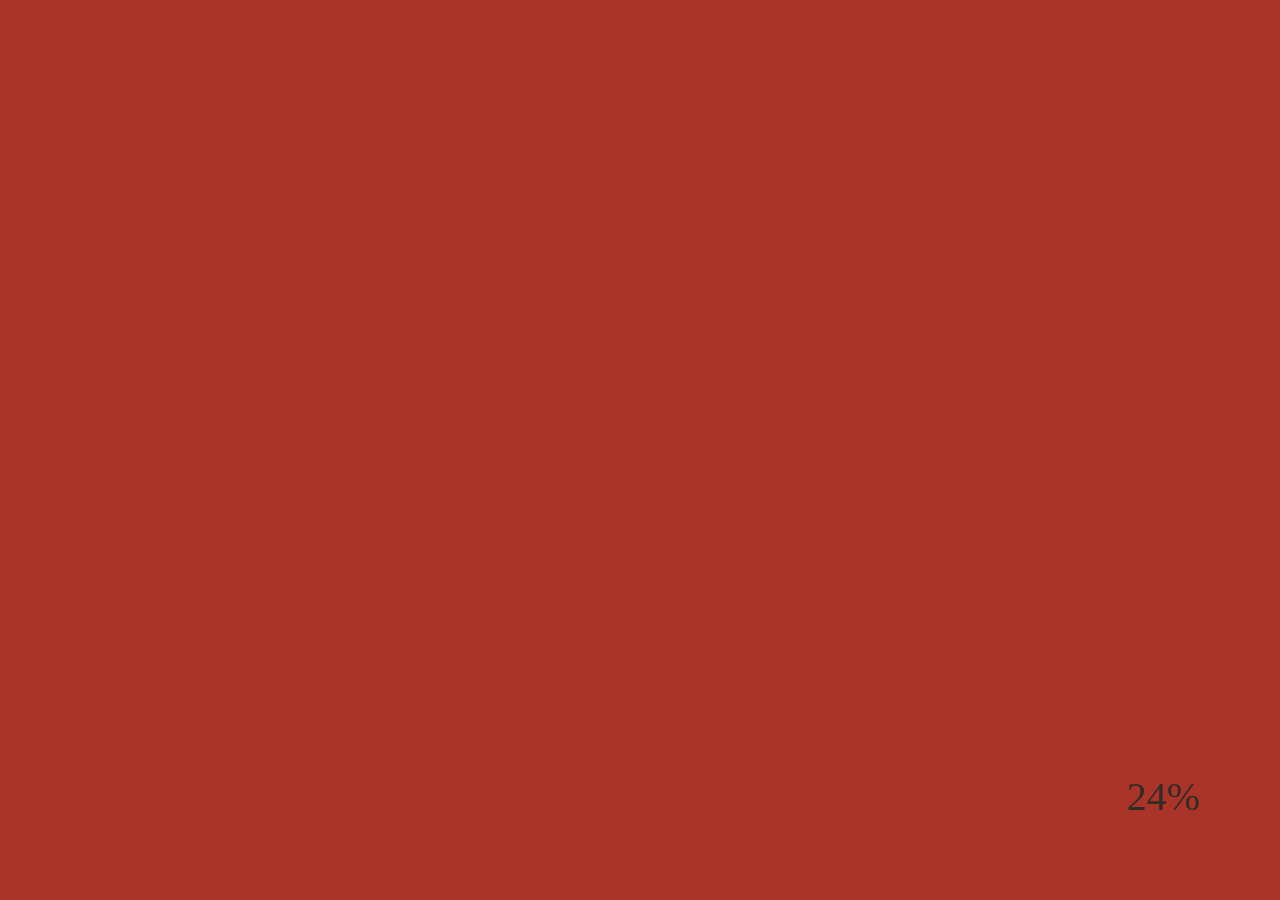
<file: index.html>
<!DOCTYPE html>
<html lang="en">
    <head>
        <meta charset="UTF-8" />
        <meta name="viewport" content="width=device-width, initial-scale=1.0" />
        <title>mediocta</title>
        <link rel="stylesheet" href="style.css" />
        <link rel="stylesheet" href="./cursor.css" />                                                                   
    </head>
    <body>
        <div class="loader">
                <div class="counter">0</div>
        </div>
        <nav>
            <div class="logo-container">
                <div class="logo"><h1>mediocta</h1></div>
                <div class="logo-name"><p>Coming soon ////////</p></div>
            </div>
            <div class="nav-buttons">
                <div class="btn">
                    <button>Merch</button>
                </div>
                <div class="btn">
                    <button onclick="location.href='info.html'">info</button>
                </div>
            </div>
        </nav>
        <div class="outer-cursor"></div>
        <div class="inner-cursor"></div>

        <div class="sub-nav">
            <p class="intro">
                Lorem ipsum dolor sit amet consectetur adipisicing elit. Deleniti aut a pariatur, ad ea vitae officia praesentium corporis voluptatem esse!
            </p>
            <p class="primary">site 2024</p>
        </div>

        <div class="hero-img">
            <div class="mask"></div>
            <div class="mask"></div>
            <div class="mask"></div>
            <div class="mask"></div>
            <div class="mask"></div>
            <div class="mask"></div>
            <div class="mask"></div>
            <div class="mask"></div>
            <div class="mask"></div>
            <div class="mask"></div>
        </div>

        <footer>
            <div class="slide-copy">
                <div class="slide-index"><p>p / 03</p></div>
                <div class="slide-name"><p>mediocta</p></div>
                <button onclick="location.href='https://www.instagram.com/mediocta.ww/'">visit</button>
            </div>

            <div class="slide-info">
                <div class="year">
                    <p>year</p>
                    <p>2024</p>
                </div>
                <div class="agency">
                    <p>agency</p>
                    <p>n / a</p>
                </div>
                <div class="role">
                    <p>role</p>
                    <p>design</p>
                </div>
                <div class="awards">
                    <p><span>awards</span></p>
                    <p>award</p>
                    <p>award</p>
                    <p>award</p>
                    <p>award</p>
                    <p>award</p>
                </div>
            </div>
        </footer>

        <script src="https://cdnjs.cloudflare.com/ajax/libs/gsap/3.5.1/gsap.min.js"></script>
        <script src="./script.js"></script>
    </body>
</html>
</file>
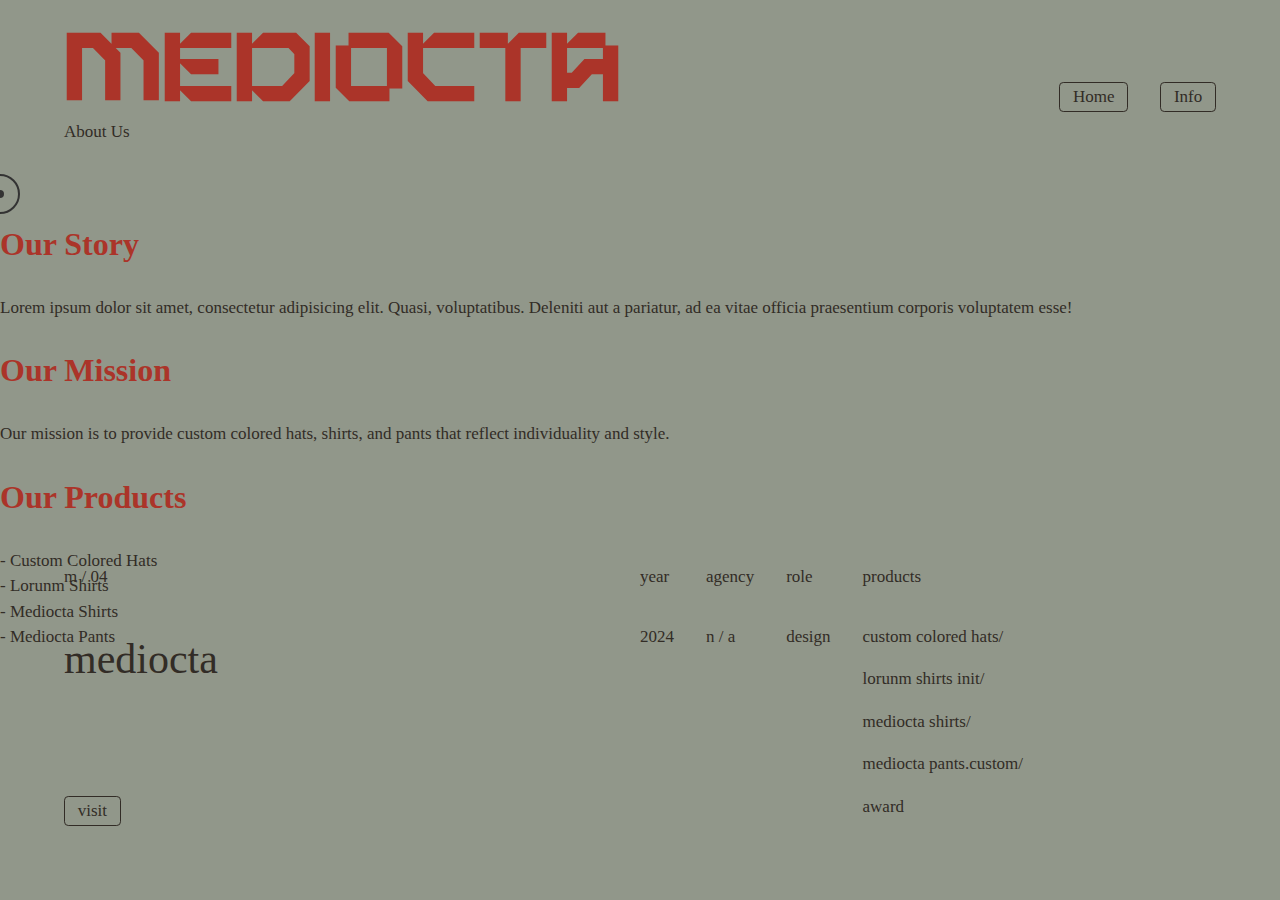
<file: info.html>
<!DOCTYPE html>
<html lang="en">
<head>
    <meta charset="UTF-8" />
    <meta name="viewport" content="width=device-width, initial-scale=1.0" />
    <title>About - mediocta</title>
    <link rel="stylesheet" href="info.css" />
    <link rel="stylesheet" href="./cursor.css" />
</head>
<body>
    <div class="loader">
        <div class="counter">0</div>
    </div>

    <nav>
        <div class="logo-container">
            <div class="logo"><h1>mediocta</h1></div>
            <div class="logo-name"><p>About Us</p></div>
        </div>
        <div class="nav-buttons">
            <div class="btn">
                <button onclick="location.href='index.html'">Home</button>
            </div>
            <div class="btn">
                <button onclick="location.href='info.html'">Info</button>
            </div>
        </div>
    </nav>

    <div class="outer-cursor"></div>
    <div class="inner-cursor"></div>

    <main>
        <div class="about-content">
            <h2>Our Story</h2>
            <p>
                Lorem ipsum dolor sit amet, consectetur adipisicing elit. 
                Quasi, voluptatibus. Deleniti aut a pariatur, ad ea vitae officia 
                praesentium corporis voluptatem esse!
            </p>
            <h2>Our Mission</h2>
            <p>
                Our mission is to provide custom colored hats, shirts, and 
                pants that reflect individuality and style.
            </p>
            <h2>Our Products</h2>
            <p>
                - Custom Colored Hats<br>
                - Lorunm Shirts<br>
                - Mediocta Shirts<br>
                - Mediocta Pants
            </p>
        </div>
    </main>

    <footer>
        <div class="slide-copy">
            <div class="slide-index"><p>m / 04</p></div>
            <div class="slide-name"><p>mediocta</p></div>
            <button onclick="location.href='https://www.instagram.com/mediocta.ww/'">visit</button>
        </div>

        <div class="slide-info">
            <div class="year">
                <p>year</p>
                <p>2024</p>
            </div>
            <div class="agency">
                <p>agency</p>
                <p>n / a</p>
            </div>
            <div class="role">
                <p>role</p>
                <p>design</p>
            </div>
            <div class="awards">
                <p><span>products</span></p>
                <p>custom colored hats/</p>
                <p>lorunm shirts init/</p>
                <p>mediocta shirts/</p>
                <p>mediocta pants.custom/</p>
                <p>award</p>
            </div>
        </div>
    </footer>

    <script src="https://cdnjs.cloudflare.com/ajax/libs/gsap/3.5.1/gsap.min.js"></script>
    <script src="./info.js"></script>
</body>
</html>
</file>
<file: style.css>
:root {
    --color-bg: #91978a;
    --color-accent: #ab3429;
    --color-text: #322c26;
}

* {
    margin: 0;
    padding: 0;
    box-sizing: border-box;
}

@font-face{
    font-family: "Monorama";
    src: url("https://db.onlinewebfonts.com/t/0d2fc67532a7c000fa3b6d66f0a70103.eot");
    src: url("https://db.onlinewebfonts.com/t/0d2fc67532a7c000fa3b6d66f0a70103.eot?#iefix")format("embedded-opentype"),
    url("https://db.onlinewebfonts.com/t/0d2fc67532a7c000fa3b6d66f0a70103.woff2")format("woff2"),
    url("https://db.onlinewebfonts.com/t/0d2fc67532a7c000fa3b6d66f0a70103.woff")format("woff"),
    url("https://db.onlinewebfonts.com/t/0d2fc67532a7c000fa3b6d66f0a70103.ttf")format("truetype"),
    url("https://db.onlinewebfonts.com/t/0d2fc67532a7c000fa3b6d66f0a70103.svg#Monorama")format("svg");
}

@font-face {
    font-family: "Lexa";
    src: url("./lexa.otf")format("opentype");
}

html,
body {
    width: 100vw;
    height: 100vh;
    overflow: hidden;
    font-family:"Monorama";
    background: var(--color-bg);
}

p {
    font-size: 11px;
    line-height: 1;
    color: var(--color-text);
}

nav{
    width: 100%;
    display: flex;
    justify-content: space-between;
    align-items: center;
    padding: 2em 4em;
}

.logo h1 {
    font-family: "Lexa";
    font-size: 80px;
    color: var(--color-accent);
}

.nav-buttons {
    display: flex;
    align-items: center;
    gap: 2em;
}

button {
    position: relative;
    background: none;
    outline: none;
    border: 1px solid var(--color-text);
    border-radius: 0.25em;
    font-size: 17px;
    color: var(--color-text);
    font-family: "Monorama";
    padding: 0.25em 0.75em;
    cursor: pointer;
    overflow: hidden;
    transition: 0.3s;
    z-index: 100;
}

#bottom-button {
    position: relative;
    top: -15%;
    left: 5%;
 
}

button span {
    padding-right: 0.5em;
}

button::after {
    content: "";
    position: absolute;
    top: 0;
    left: 0;
    width: 0%;
    height: 100%;
    background: var(--color-text);
    z-index: -1;
    transition: all 0.3s;
}

button:hover {
    color: var(--color-bg);
}

button:hover:after {
    width: 100%;
}

.sub-nav {
    position: relative;
    right: -25%;
    width: 75%;
    padding: 4em;
    display: flex;
    justify-content: space-between;
    color: var(--color-text);
}

.sub-nav p:nth-child(1) {
    width: 30%;
}

p.primary {
    font-size: 40px;
    text-align: right;
}

footer {
    position: absolute;
    bottom: 0;
    width: 100%;
    padding: 2e 4em 4em 4em;
    display: flex;
}

footer > div {
    flex: 1;
}

.slide-info {
    display: flex;
    align-items: flex-start;
    gap: 2em;
}

.slide-info > div {
    flex: 1;
}

.slide-name p {
    font-size: 42px;
    padding: 0.5em 0 1.5em 0;
}

.year p:nth-child(1),
.role p:nth-child(1),
.agency p:nth-child(1),
.awards p:nth-child(1) {
    margin-bottom: 2em;
}

.mediocta-img {
    position: absolute;
    right: 4em;
    bottom: 35%;
    width: 600px;
    height: 200px;
    background-image: url(./medioctatest.jpg);
    background-size: cover; /* Ensures the image covers the entire area */
    background-position: center; /* Centers the image */
    background-repeat: no-repeat; /* Prevents the image from repeating */
}

.mask {
    position: absolute;
    width: 600px;
    height: 200px;
    background: url(./blueprints.jpg) no-repeat 50% 50%;
    background-size: cover;
    z-index: 9999;
}


.loader {
    position: fixed;
    top: 0;
    width: 100%;
    height: 100%;
    background: var(--color-accent);
    color: var(--color-text);
    z-index: 10000;
}

.counter {
    position: fixed;
    right: 0;
    bottom: 0;
    font-size: 40px;
    padding: 2em;
}

.mask:nth-child(1) {
    clip-path: polygon(0% 0, 0% 0, 0% 100%, 0% 100%);
}

.mask:nth-child(2) {
    clip-path: polygon(10% 0, 10% 0, 10% 100%, 10% 100%);
}   

.mask:nth-child(3) {
    clip-path: polygon(20% 0, 20% 0, 20% 100%, 20% 100%);
}   
.mask:nth-child(4) {
    clip-path: polygon(30% 0, 30% 0, 30% 100%, 30% 100%);
}
.mask:nth-child(5) {
    clip-path: polygon(40% 0, 40% 0, 40% 100%, 40% 100%);
}
.mask:nth-child(6) {
    clip-path: polygon(50% 0, 50% 0, 50% 100%, 50% 100%);
}
.mask:nth-child(7) {
    clip-path: polygon(60% 0, 60% 0, 60% 100%, 60% 100%);
}
.mask:nth-child(8) {
    clip-path: polygon(70% 0, 70% 0, 70% 100%, 70% 100%);
}
.mask:nth-child(9) {
    clip-path: polygon(80% 0, 80% 0, 80% 100%, 80% 100%);
}   
.mask:nth-child(10) {
    clip-path: polygon(90% 0, 90% 0, 90% 100%, 90% 100%);
}

@media (max-width: 1023px) {
    /* Adjust styles for smaller screens */
    .logo h1 {
        position: relative;
        font-size: 24px;
        left: -25%;

    }
    .mediocta-img {
        position: relative; /* Change to relative for smaller screens */
        right: auto; /* Reset right positioning */
        left: 50%; /* Center the image */
        transform: translateX(-50%); /* Adjust to center */
        width: 90%; /* Make it responsive */
        max-width: 1023px; /* Keep a max width */
        height: auto; /* Allow height to adjust based on width */
        aspect-ratio: 4 / 2; /* Maintain aspect ratio */
        bottom: -10%; /* Adjust bottom positioning as needed */
    }

    .sub-nav {
        right: 0;
        width: 100%;
    }

    p.intro {
        display: none;
    }
    .slide-index p {
        position: relative;
        font-size: 24px;
        left: 5%;
        padding: 0.5em 0 1.5em 0;
    }

    .slide-name p {
        position: relative;
        font-size: 25px;
        left: 5%;
        bottom: -20%;
        /*padding: 0.5em 0 1.5em 0;*/
    }

    .awards,.agency {
        display: none;
    }
    
}
</file>
<file: cursor.css>
/* Hide default cursor */
body {
    cursor: none;
}

/* Outer Cursor */
.outer-cursor {
    position: absolute;
    width: 40px;
    height: 40px;
    border: 2px solid #333;
    border-radius: 50%;
    pointer-events: none;
    transform: translate(-50%, -50%);
    transition: transform 0.8s ease-out;
    z-index: 1000;
}

/* Inner Cursor */
.inner-cursor {
    position: absolute;
    width: 8px;
    height: 8px;
    background-color: #333;
    border-radius: 50%;
    pointer-events: none;
    transform: translate(-50%, -50%);
    transition: transform 0.05s ease-out;
    z-index: 1001;
}

/* Interactive elements hover effect */
a:hover ~ .outer-cursor, a:hover ~ .inner-cursor,
h1:hover ~ .outer-cursor, h1:hover ~ .inner-cursor {
    transform: scale(1.2) translate(-50%, -50%);
}
</file>
<file: info.css>
:root {
    --color-bg: #91978a;
    --color-accent: #ab3429;
    --color-text: #322c26;
}

* {
    margin: 0;
    padding: 0;
    box-sizing: border-box;
}

@font-face {
    font-family: "Monorama";
    src: url("https://db.onlinewebfonts.com/t/0d2fc67532a7c000fa3b6d66f0a70103.eot");
    src: url("https://db.onlinewebfonts.com/t/0d2fc67532a7c000fa3b6d66f0a70103.eot?#iefix") format("embedded-opentype"),
         url("https://db.onlinewebfonts.com/t/0d2fc67532a7c000fa3b6d66f0a70103.woff2") format("woff2"),
         url("https://db.onlinewebfonts.com/t/0d2fc67532a7c000fa3b6d66f0a70103.woff") format("woff"),
         url("https://db.onlinewebfonts.com/t/0d2fc67532 a7c000fa3b6d66f0a70103.ttf") format("truetype"),
         url("https://db.onlinewebfonts.com/t/0d2fc67532a7c000fa3b6d66f0a70103.svg#Monorama") format("svg");
}

@font-face {
    font-family: "Lexa";
    src: url("./lexa.otf") format("opentype");
}

html,
body {
    width: 100vw;
    height: 100vh;
    overflow: hidden;
    font-family: "Monorama";
    background: var(--color-bg);
}

h2 {
    font-size: 32px;
    color: var(--color-accent);
    margin: 1em 0;
}

p {
    font-size: 17px;
    line-height: 1.5;
    color: var(--color-text);
    margin-bottom: 1em;
}

nav {
    width: 100%;
    display: flex;
    justify-content: space-between;
    align-items: center;
    padding: 2em 4em;
}

.logo h1 {
    font-family: "Lexa";
    font-size: 80px;
    color: var(--color-accent);
}

.nav-buttons {
    display: flex;
    align-items: center;
    gap: 2em;
}

button {
    position: relative;
    background: none;
    outline: none;
    border: 1px solid var(--color-text);
    border-radius: 0.25em;
    font-size: 17px;
    color: var(--color-text);
    font-family: "Monorama";
    padding: 0.25em 0.75em;
    cursor: pointer;
    overflow: hidden;
    transition: 0.3s;
    z-index: 100;
}

button:hover {
    color: var(--color-bg);
}

.sub-nav {
    padding: 4em;
    color: var(--color-text);
}

footer {
    position: absolute;
    bottom: 0;
    width: 100%;
    padding: 2em 4em 4em 4em;
    display: flex;
}

footer > div {
    flex: 1;
}

.slide-info {
    display: flex;
    align-items: flex-start;
    gap: 2em;
}

.slide-name p {
    font-size: 42px;
    padding: 0.5em 0 1.5em 0;
}

.year p:nth-child(1),
.role p:nth-child(1),
.agency p:nth-child(1),
.awards p:nth-child(1) {
    margin-bottom: 2em;
}

.loader {
    position: fixed;
    top: 0;
    width: 100%;
    height: 100%;
    background: var(--color-accent);
    color: var(--color-text);
    z-index: 10000;
}

.counter {
    position: fixed;
    right: 0;
    bottom: 0;
    font-size: 40px;
    padding: 2em;
}

@media (max-width: 900px) {
    .logo h1 {
        font-size: 24px;
    }

    .sub-nav {
        padding: 2em;
    }

    h2 {
        font-size: 24px;
    }

    .slide-name p {
        font-size: 24px;
    }

    .awards, .agency {
        display: none;
    }
}
</file>
